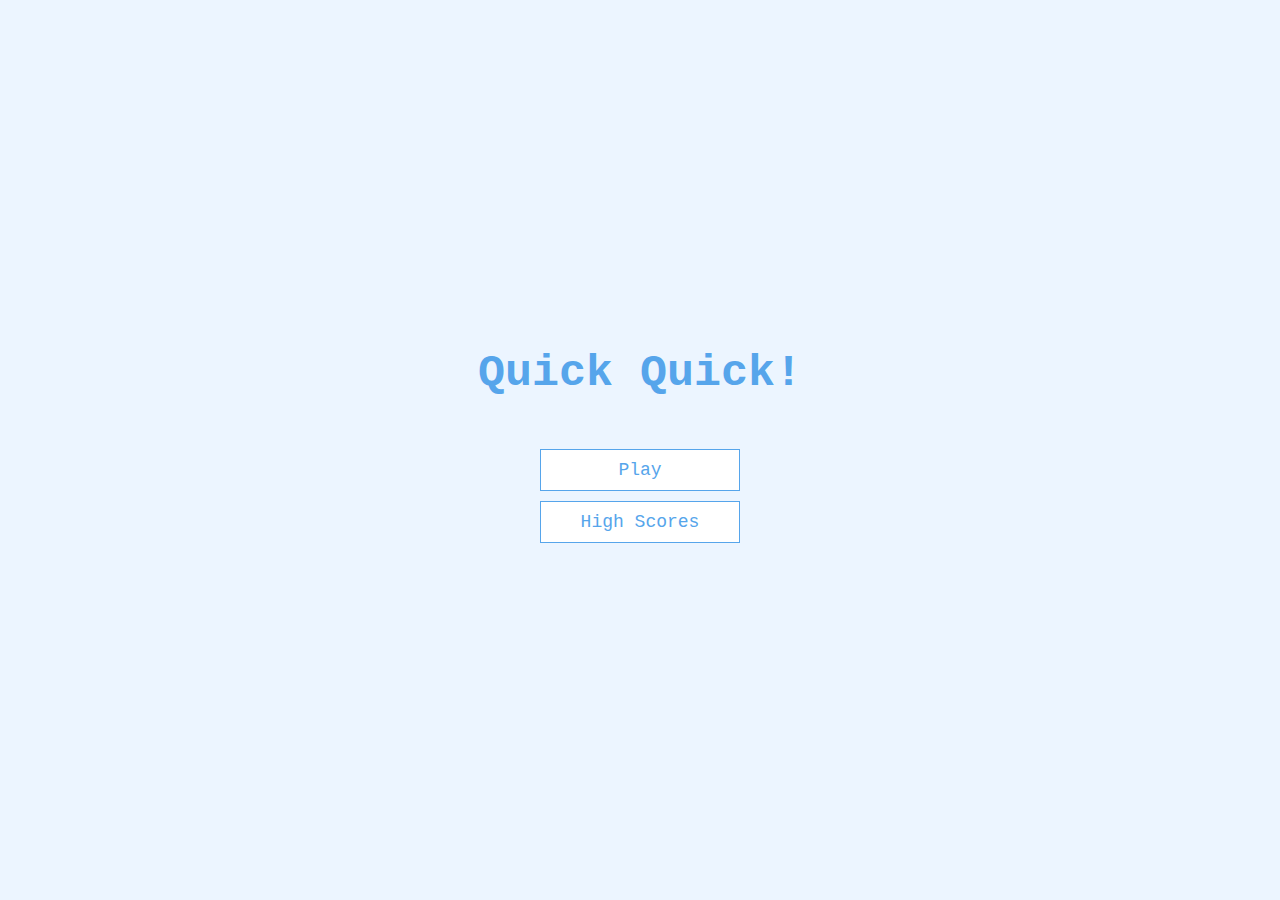
<file: index.html>
<!DOCTYPE html>
<html lang="en">
<head>
    <link rel="stylesheet" href="style.css">
    <meta charset="UTF-8">
    <meta name="viewport" content="width=device-width, initial-scale=1.0">
    <title>Document</title>
</head>
<body>
    <div class="container">
        <div id="home" class="flex-center flex-column">
            <h1>Quick Quick!</h1>
            <a class="btn" href="/game.html">Play</a>
            <a class="btn" href="/highscores.html">High Scores</a>
        </div>
    </div>
</body>
</html>
</file>
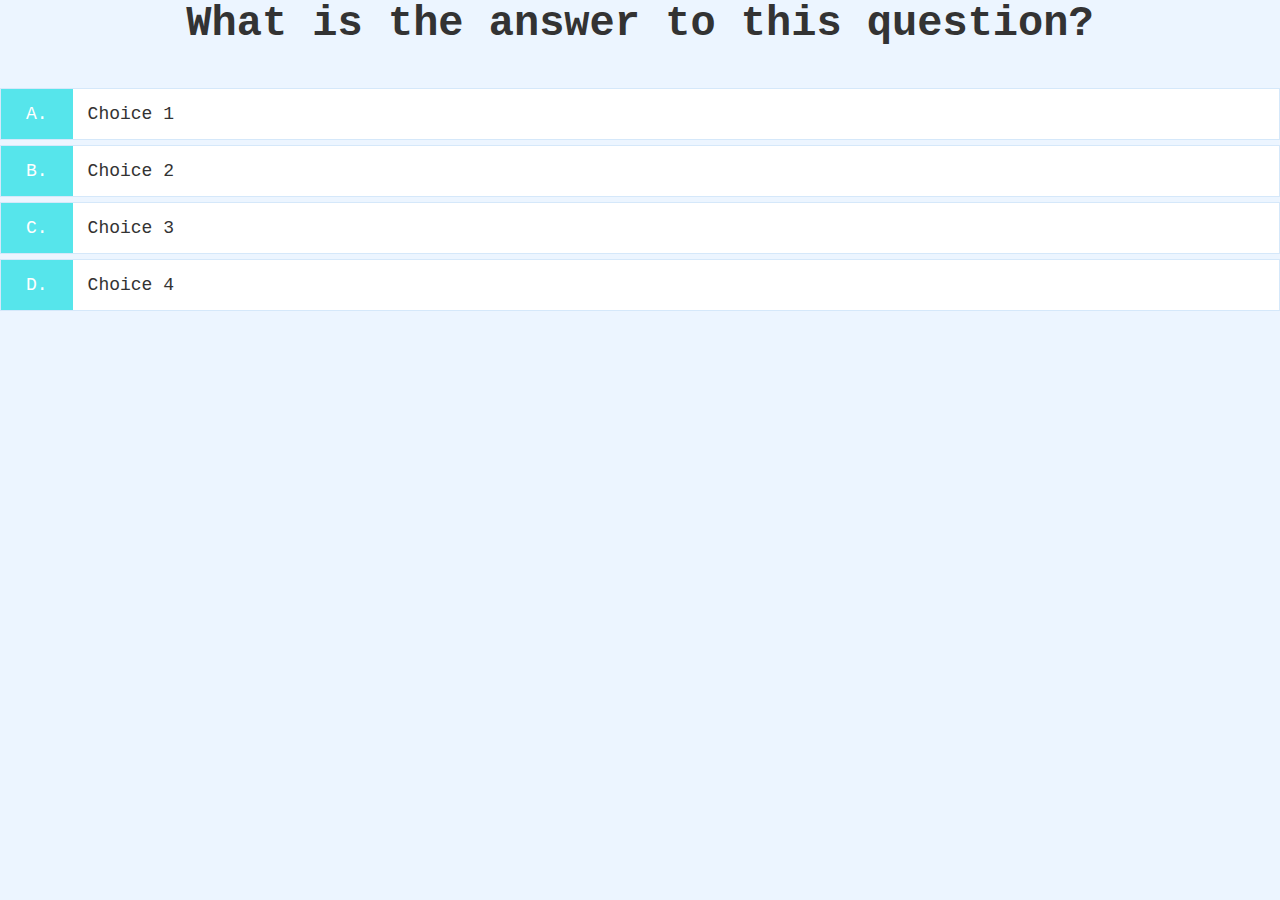
<file: game.html>
<!DOCTYPE html>
<html lang="en">
<head>
    <meta charset="UTF-8">
    <meta name="viewport" content="width=device-width, initial-scale=1.0">
    <title>QuickGame-Play!</title>
    <link rel="stylesheet" href="style.css">
    <link rel="stylesheet" href="game.css">
</head>
<body>
    <div classs="container">
       <div id="game" class="flex-center flex-column">
          <h2 id ="question">What is the answer to this question?</h2>
          <div class="choice-container">
            <p class="choice-prefix">A. </p>
            <p class="choice-text">Choice 1</p>
            </div>
            <div class="choice-container">
            <p class="choice-prefix">B. </p>
            <p class="choice-text">Choice 2</p>
            </div>
            <div class="choice-container">
            <p class="choice-prefix">C. </p>
            <p class="choice-text">Choice 3</p>
            </div>
            <div class="choice-container">
            <p class="choice-prefix">D. </p>
            <p class="choice-text">Choice 4</p>
        </div>
    </div>
    </div> 
</body>
</html>
</file>
<file: style.css>
:root{
    background-color: #ecf5ff;
    font-size: 62.5%;

}
*{
    box-sizing: border-box;
    font-family: 'Courier New', Courier, monospace;
    margin: 0;
    padding: 0;
    color: #333;
}
h1,
h2,
h3,
h4{
    margin-bottom: 1rem;
}
h1{
    font-size: 4.5rem;
    color: #56a5eb;
    margin-bottom: 5rem;
}
h1 > span{
    font-size: 2.4rem;
    font-weight: 500;
}
h2{
    font-size: 4.2rem;
    margin-bottom: 4rem;
    font-weight: 700;
}
h3{
    font-size: 2.8rem;
    font-weight: 500;
}
/*utilities */
.container{
    min-height: 100vh;
    display: flex;
    justify-content: center;
    align-items: center;
    width: 100%;
    box-sizing: border-box;
}
.container > *{
    width: 100%;
}
.flex-column{
    display: flex;
    flex-direction: column;
}
.flex-center{
    justify-content: center;
    align-items: center;
}
.justify-center{
    justify-content: center;
}
.text-center{
    text-align: center;
}
.hidden{
    display: none;
}
.btn{
    font-size: 1.8rem;
    padding: 1rem 0;
    width: 20rem;
    text-align: center;
    border: 0.1rem solid #56a5eb;
    margin-bottom: 1rem;
    text-decoration: none;
    color: #56a5eb;
    background-color: white;;
}
.btn:hover{
    cursor: pointer;
    box-shadow: 0 0.4rem 1.4rem 0 rgba(86, 185, 235, 0.5);
    transform: translateY(-0.1rem);
    transition: transform 150ms;
}
.btn[disabled]:hover{
cursor: not-allowed;
box-shadow: none;
transform: none;
}
</file>
<file: game.css>
.choice-container{
    display: flex;
    margin-bottom: 0.5rem;
    width: 100%;
    font-size: 1.8rem;
    border: 0.1rem solid rgb(86, 165, 235, 0.25);
    background-color: white;
}
.choice-container:hover{
    cursor: pointer;
    box-shadow: 0 0.4rem 1.4rem 0 rgba(86, 185, 235, 0.5);
    transform: translateY(-0.1rem);
    transition: transform 150ms;
}
.choice-prefix{
    padding: 1.5rem 2.5rem;
    background-color: #56e5eb;
    color:white;
}
.choice-text{
    padding: 1.5rem;
}
</file>
